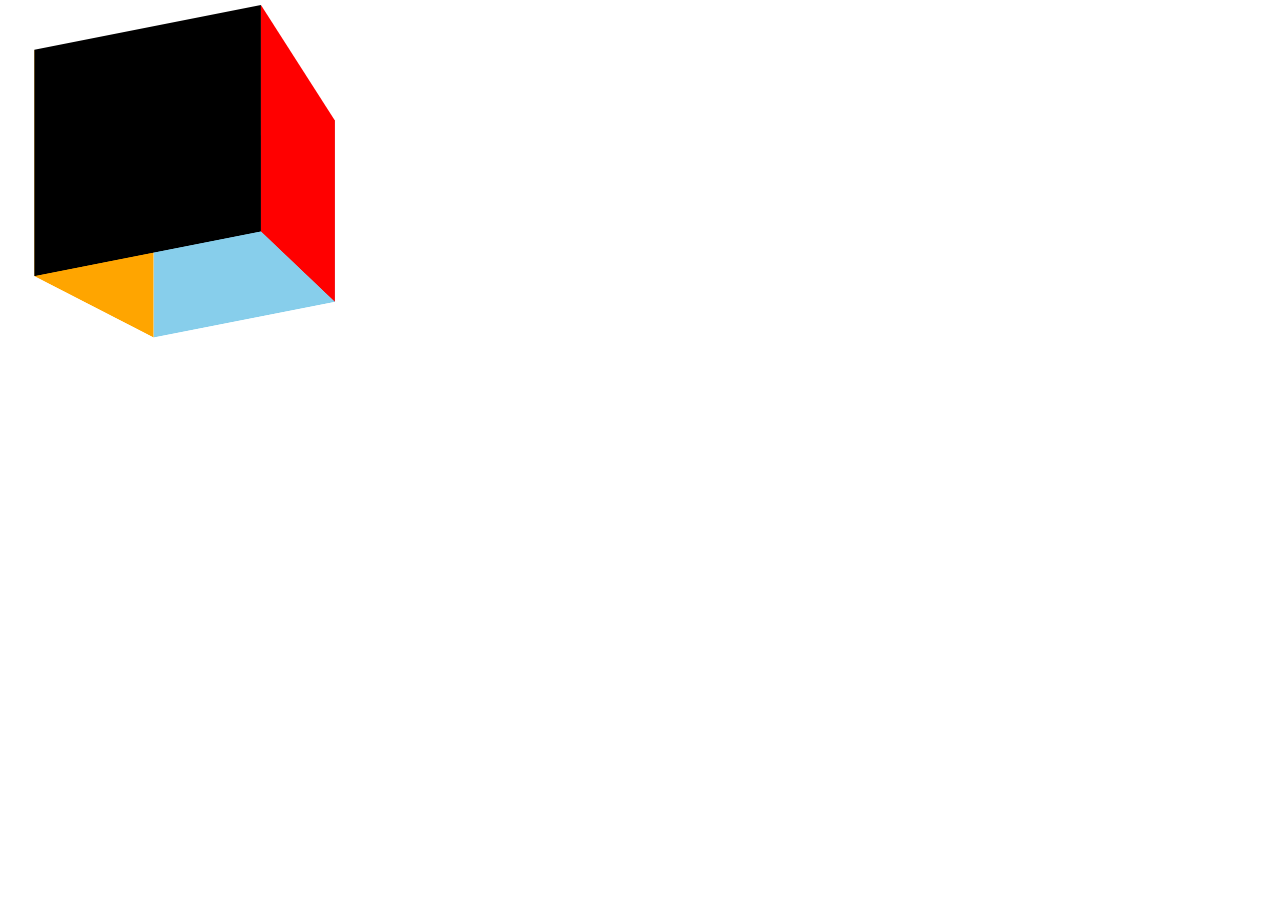
<file: 3dcube.html>
<!DOCTYPE html>
<html>
<head>
	<title>3d cube</title>
	<link rel="stylesheet" type="text/css" href="3dcube.css">
</head>
<body>
<div class="cube">
	<div class="face one">
	</div>
	<div class="face two"></div>
	<div class="face three"></div>
	<div class="face four"></div>
	<div class="five four"></div>
	<div class="six four"></div>
</body>
</html>
</file>
<file: 3dcube.css>
.cube{
	height: 200px;
	width: 200px;
	position:relative;
	margin: 100px;
	transform-style: preserve-3d;
	perspective: 1000px;
	transform: rotateX(25deg) rotateY(-25deg);
}

.face{
	height: 100%;
	width: 100%;
	position: absolute;
	top:20%;
	left:20%;
	transition: all 1s;
	
}

.one{
	background-color: skyblue;
}

.two{
	background-color:orange;
	transform: rotateY(90deg) translateZ(-100px) translateX(-100px);
}
.three{
	background-color: red;
	transform: rotateY(90deg) translateZ(100px) translateX(-100px);
}
.four{
	margin-left: 100px;
	background-color: black;
	transform: rotateY(360deg) translateZ(200px) translateX(-100px);
}
</file>
